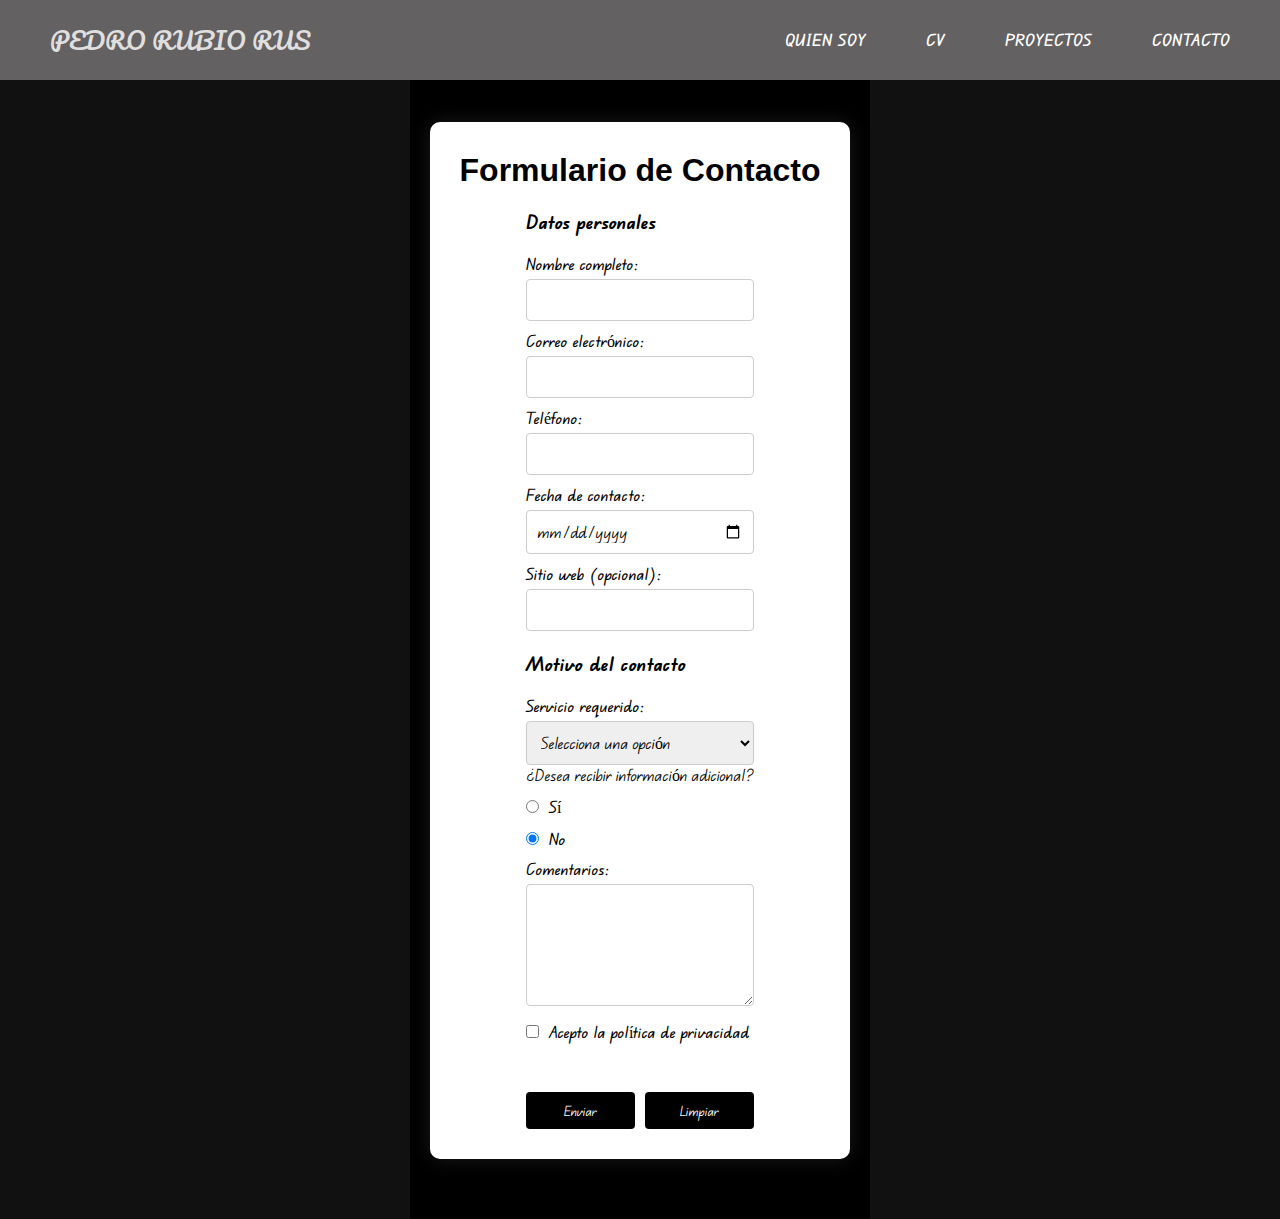
<file: html/contacto.html>
<!DOCTYPE html>
<html lang="en">
<head>
    <meta charset="UTF-8">
    <meta name="viewport" content="width=device-width, initial-scale=1.0">
    <link rel="stylesheet" href="../style.css">
    <title>Contacto</title>
</head>
<body>
    <header>
        <a href="../index.html" class="logo">Pedro Rubio Rus</a>
        <ul class="navbar">
            <li>
                <a href="quienSoy.html">Quien soy</a>
            </li>
            <li>
                <a href="cv.html">CV</a>
            </li>
            <li>
                <a href="proyectos.html">Proyectos</a>
            </li>
            <li>
                <a href="contacto.html">Contacto</a>
            </li>
        </ul>
    </header>
    <main class="contacto-main">
        <section class="contacto">
          <h2>Formulario de Contacto</h2>
          <form action="#" method="post">
            <fieldset>
              <legend>Datos personales</legend>
      
              <label for="nombre">Nombre completo:</label>
              <input type="text" id="nombre" name="nombre" required>
      
              <label for="email">Correo electrónico:</label>
              <input type="email" id="email" name="email" required>
      
              <label for="telefono">Teléfono:</label>
              <input type="tel" id="telefono" name="telefono" pattern="[0-9]{9}">
      
              <label for="fecha">Fecha de contacto:</label>
              <input type="date" id="fecha" name="fecha">
      
              <label for="web">Sitio web (opcional):</label>
              <input type="url" id="web" name="web">
            </fieldset>
      
            <fieldset>
              <legend>Motivo del contacto</legend>
      
              <label for="servicio">Servicio requerido:</label>
              <select id="servicio" name="servicio" required>
                <option value="">Selecciona una opción</option>
                <option value="marketing">Marketing Digital</option>
                <option value="web">Diseño Web</option>
                <option value="estrategia">Estrategia Online</option>
              </select>
      
              <p>¿Desea recibir información adicional?</p>
              <label><input type="radio" name="info" value="si"> Sí</label>
              <label><input type="radio" name="info" value="no" checked> No</label>
      
              <label for="comentarios">Comentarios:</label>
              <textarea id="comentarios" name="comentarios" rows="5"></textarea>
      
              <label><input type="checkbox" name="acepto" required> Acepto la política de privacidad</label>
            </fieldset>
      
            <div class="botones-form">
                <button type="submit">Enviar</button>
                <button type="reset">Limpiar</button>
            </div>
          </form>
        </section>
      </main>
</body>
</html>
</file>
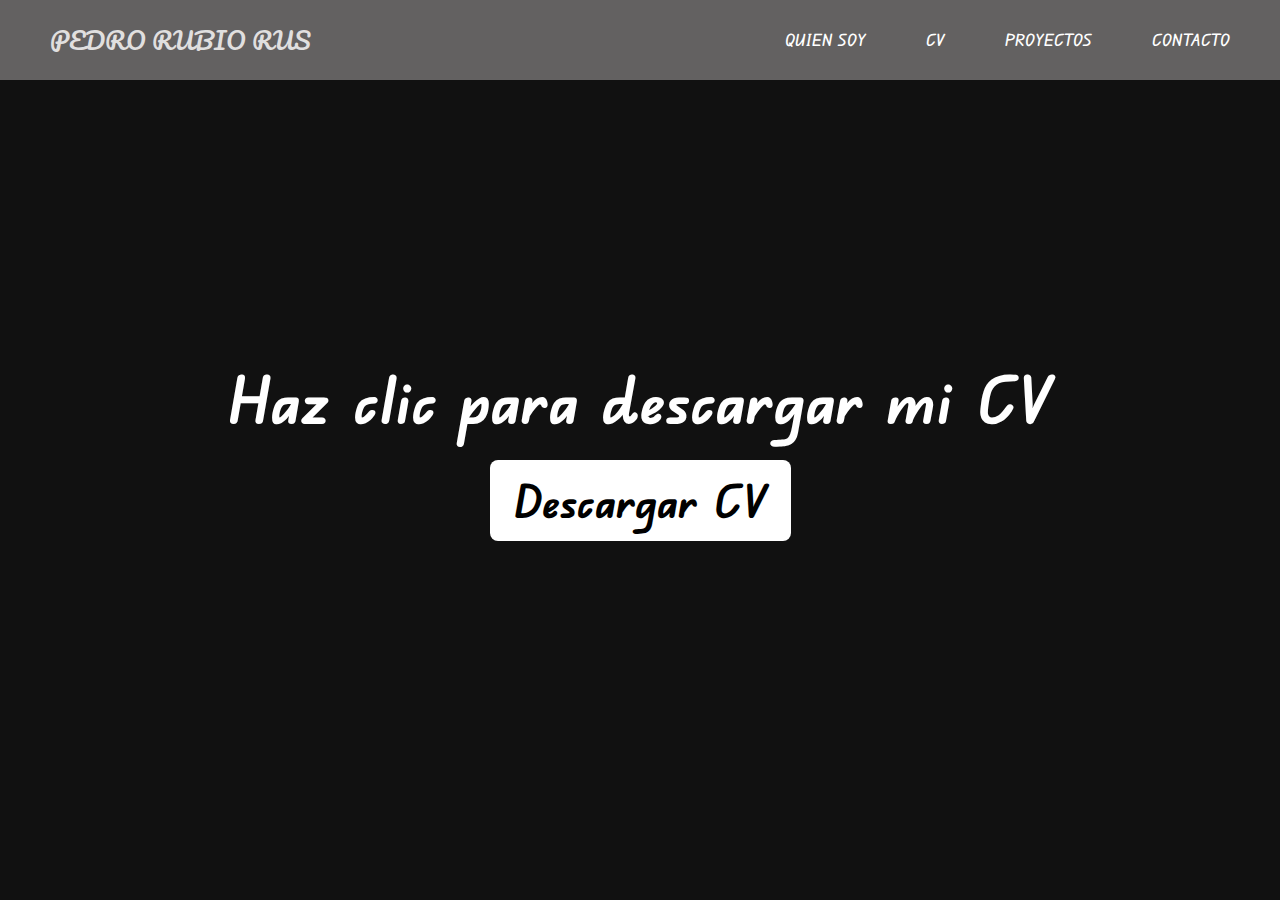
<file: html/cv.html>
<!DOCTYPE html>
<html lang="en">
<head>
    <meta charset="UTF-8">
    <meta name="viewport" content="width=device-width, initial-scale=1.0">
    <link rel="stylesheet" href="../style.css">
    <title>CV-PEDRO</title>
</head>
<body>
    <section>
        <header>
          <a href="../index.html" class="logo">Pedro Rubio Rus</a>
          <ul class="navbar">
            <li>
                <a href="quienSoy.html">Quien soy</a>
            </li>
            <li>
                <a href="cv.html">CV</a>
            </li>
            <li>
                <a href="proyectos.html">Proyectos</a>
            </li>
            <li>
                <a href="contacto.html">Contacto</a>
            </li>
          </ul>
        </header>
    
  <div class="descarga">
    <h1>Haz clic para descargar mi CV</h1>
    <a href="/docs/CurriculumPedroRubio.pdf" download>Descargar CV</a>
  </div>
    </section>
</body>
</html>
</file>
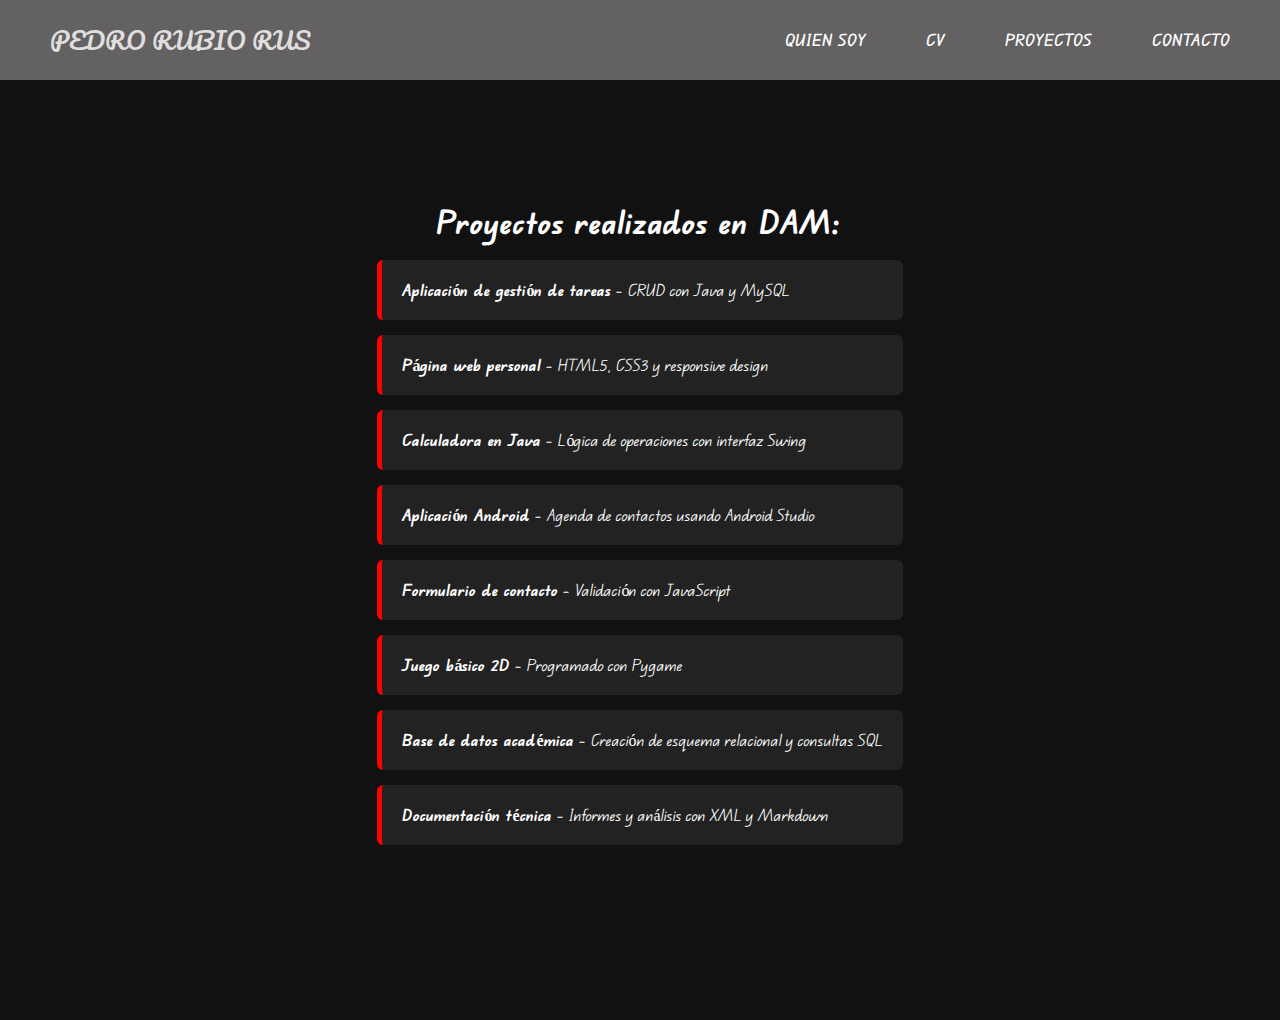
<file: html/proyectos.html>
<!DOCTYPE html>
<html lang="en">
<head>
    <meta charset="UTF-8">
    <meta name="viewport" content="width=device-width, initial-scale=1.0">
    <link rel="stylesheet" href="../style.css">
    <title>Proyectos</title>
</head>
<body>
    <section>
        <header>
          <a href="../index.html" class="logo">Pedro Rubio Rus</a>
          <ul class="navbar">
            <li>
                <a href="quienSoy.html">Quien soy</a>
            </li>
            <li>
                <a href="cv.html">CV</a>
            </li>
            <li>
                <a href="proyectos.html">Proyectos</a>
            </li>
            <li>
                <a href="contacto.html">Contacto</a>
            </li>
          </ul>
        </header>
            <div class="prj">
            <h1>Proyectos realizados en DAM: <br></h1>
            <br><ul class="proyectos">
                <li><strong>Aplicación de gestión de tareas</strong> – CRUD con Java y MySQL</li>
                <li><strong>Página web personal</strong> – HTML5, CSS3 y responsive design</li>
                <li><strong>Calculadora en Java</strong> – Lógica de operaciones con interfaz Swing</li>
                <li><strong>Aplicación Android</strong> – Agenda de contactos usando Android Studio</li>
                <li><strong>Formulario de contacto</strong> – Validación con JavaScript</li>
                <li><strong>Juego básico 2D</strong> – Programado con Pygame</li>
                <li><strong>Base de datos académica</strong> – Creación de esquema relacional y consultas SQL</li>
                <li><strong>Documentación técnica</strong> – Informes y análisis con XML y Markdown</li>
            </ul>
            </div>

    </section>
    
</body>
</html>
</file>
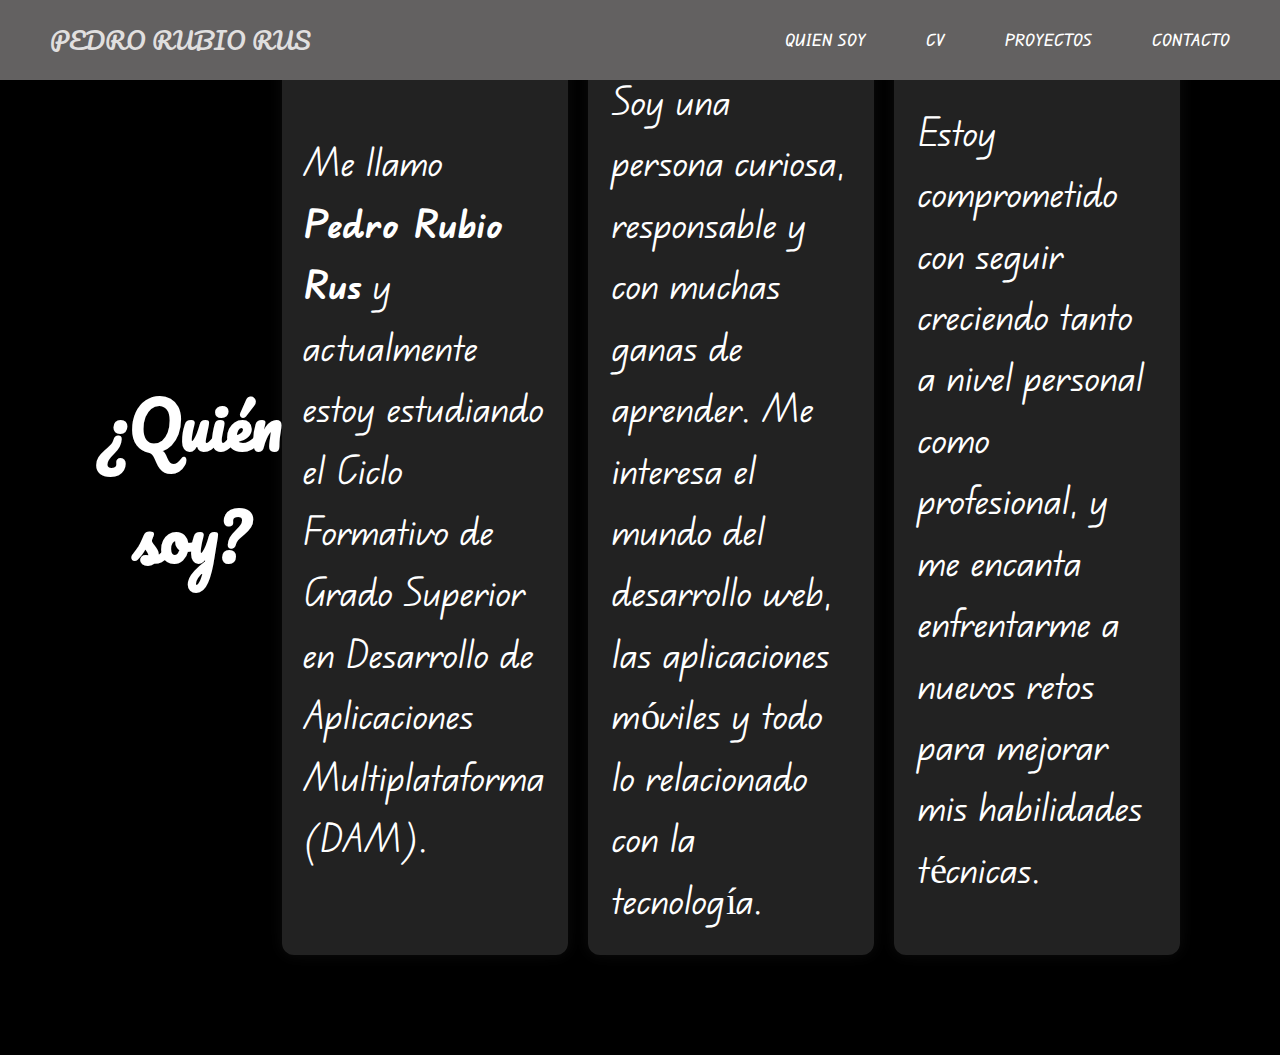
<file: html/quienSoy.html>
<!DOCTYPE html>
<html lang="es">
<head>
  <meta charset="UTF-8">
  <meta name="viewport" content="width=device-width, initial-scale=1.0">
  <link rel="stylesheet" href="../style.css">
  <title>Quién Soy - Pedro Rubio Rus</title>
</head>
<body>
  <header>
    <a href="../index.html" class="logo">Pedro Rubio Rus</a>
    <ul class="navbar">
      <li><a href="html/quienSoy.html">Quien soy</a></li>
      <li><a href="html/cv.html">CV</a></li>
      <li><a href="html/proyectos.html">Proyectos</a></li>
      <li><a href="html/contacto.html">Contacto</a></li>
    </ul>
  </header>

  <main class="quien-main">
  <section class="quien">
    <h1>¿Quién soy?</h1>

    <div class="quien-cajas">
      <div class="quien-box">
        <p>Me llamo <strong>Pedro Rubio Rus</strong> y actualmente estoy estudiando el Ciclo Formativo de Grado Superior en Desarrollo de Aplicaciones Multiplataforma (DAM).</p>
      </div>

      <div class="quien-box">
        <p>Soy una persona curiosa, responsable y con muchas ganas de aprender. Me interesa el mundo del desarrollo web, las aplicaciones móviles y todo lo relacionado con la tecnología.</p>
      </div>

      <div class="quien-box">
        <p>Estoy comprometido con seguir creciendo tanto a nivel personal como profesional, y me encanta enfrentarme a nuevos retos para mejorar mis habilidades técnicas.</p>
      </div>
     </div>
    </section>
    </main>
</body>
</html>
</file>
<file: style.css>
@import url('https://fonts.googleapis.com/css2?family=Edu+QLD+Beginner:wght@400..700&family=Pacifico&display=swap');

*{
    margin: 0px;
    padding: 0px;
    box-sizing: border-box;
    font-family: "Edu QLD Beginner", cursive;
}

section{
    position: relative;
    width: 100%;
    min-height: 100vh;
    display: flex;
    justify-content: center;
    align-items: center;    
    padding: 100px;
}

header {
    position: fixed;
    top: 0;
    left: 0;
    width: 100%;
    height: 80px;
    z-index: 1000;
    background: rgb(99, 97, 97);
    color: white;
    display: flex;
    justify-content: space-between;
    align-items: center;
    padding: 0 40px;
}

header .logo{
    color: rgb(224, 223, 223);
    font-size: 1.5em;
    text-decoration: none;
    text-transform: uppercase;
    border-radius: 5px;
    padding: 0 10px;
    font-family: "Pacifico", cursive;
    font-weight: 400;  
}

header .logo:hover{
    color: black;
    background: white;
    transition: 1s;
}

header .navbar{
    position: relative;
    display: flex;
 }

header .navbar li{
    list-style: none;
    margin-left: 40px;
}

header .navbar li a{
   text-decoration: none;
   color: white;
   font-weight: 600;
   padding: 10px;
   transition: 0.3s;
   font-size: 0.9 em;
   text-transform: uppercase;
}

header .navbar li a:hover{
    border-bottom: 5 px solid black;
    padding: 2px;
    color:black;
    background: white;
    transition: 0.5s;
}

.contenido{
    position: relative;
    width: 100%;
    display: flex;
    justify-content: space-between;
    align-items: center;
    padding-left: 30px;
   
}

.contenido .tituloBox{
    position: relative;
    max-width: 600px;
    text-align: center;
    color: white;
}

.contenido .tituloBox h2{
    font-size: 7em;
    text-transform: uppercase;
    
}

.contenido .tituloBox h2 span{
    padding: 0 10px;
    font-family: "Pacifico", cursive;
    font-weight: 400;
    border-radius: 20px;
}

.contenido .tituloBox p{
    font-size: 1.8 em;
    line-height: 1.5;
    color: white;
    font-weight: 200px;
    margin-bottom: 20px;
    
}

.contenido .tituloBox a{
    text-decoration: none;
    text-transform: uppercase;
    color: white;  
    background: violet;
    padding: 10px 20px;
    margin-left: 30px;
    border-radius: 20px;
    letter-spacing: 2px;
    transition: 0.5s;
}

.contenido .tituloBox a:hover{
    color: black;
    background: white;
    transition: 0.5s;
}



.copyright{
    position: absolute;
    bottom: 0px;
    left: 800px;
    margin-bottom: 20px;
    padding: 0 100px 30px;
    display: flex;
    text-align: center;
    justify-content: center;
    align-items: center;
    color: white;
}

.copyright .p{
    background-color: white;
    text-align: center;
    margin-left: 10px;
}

.redesSociales{
    position: absolute;
    right: 1000px;
    bottom: 10px;
    display: flex;
    justify-content: space-between;
    align-items: center;
    padding: 0 100px 30px;
    list-style: none;
}

.redesSociales li{
    padding: 10px;
}
.redesSociales li a{
    color: white;
    font-size: 2.5em;
    transition: 0.3s;
}

.redesSociales li a:hover{
    color: black;
    background: white;
    transition: 0.4s;
}


/*
-------html/cv--------
*/

body {
    background: #111;
    color: white;
    display: flex;
    justify-content: center;
    align-items: center;
    height: 100vh;
    font-family: sans-serif;
}


.descarga {
    text-align: center;
    font-size: 2em;
}

.descarga a {
    font-size: 1.4em;
    display: inline-block;
    padding: 12px 24px;
    margin-top: 20px;
    background-color: white;
    color: black;
    text-decoration: none;
    font-weight: bold;
    border-radius: 8px;
    transition: 0.3s;
}

.descarga a:hover {
    background-color: black;
    color: white;
    border: 1px solid white;
}


/*
--------/proyectos.html
*/
 
.prj {
    padding-top: 100px;
    background: #111;
    color: white;
    font-family: sans-serif;
    padding: 100px 40px 60px;

}

.prj h1{
    margin-top: 120px;
    text-align: center;
    font-size: 2em;
}

ul.proyectos {
    max-width: 800px;
    margin: 0 auto;
    list-style: none;
    padding: 0;
}

ul.proyectos li {
    background: #222;
    padding: 20px;
    margin-bottom: 15px;
    border-left: 5px solid red;
    border-radius: 6px;
}


/*------Formulario-------*/

main.contacto-main {
    padding: 160px 20px 60px;
    display: flex;
    justify-content: center;
    align-items: flex-start;
    min-height: 100vh;
    background-color: black;
    z-index: 1;
    position: relative;
}
.contacto {
    background: white;
    color: black;
    padding: 30px;
    border-radius: 10px;
    max-width: 600px;
    width: 100%;
    box-shadow: 0 0 20px rgba(255, 255, 255, 0.1);
    margin: 0 auto;
    margin-top: 280px;
    display: flex;
    flex-direction: column;
    align-items: center;
}

.contacto h2 {
    text-align: center;
    font-size: 2em;
    margin-bottom: 20px;
    font-family: "Cal Sans", sans-serif;
    color: black;
}

.contacto form {
    display: flex;
    flex-direction: column;
    gap: 20px;
}

.contacto fieldset {
    border: none;
    padding: 0;
    margin: 0;
}

.contacto legend {
    font-weight: bold;
    margin-bottom: 10px;
    font-size: 1.2em;
}

.contacto label {
    display: block;
    margin-top: 10px;
    font-weight: 500;
}

.contacto input,
.contacto select,
.contacto textarea {
    width: 100%;
    padding: 10px;
    margin-top: 5px;
    border: 1px solid #ccc;
    border-radius: 4px;
    font-family: inherit;
    font-size: 1em;
}

.contacto input[type="radio"],
.contacto input[type="checkbox"] {
    width: auto;
    margin-right: 5px;
}

.contacto button {
    background-color: black;
    color: white;
    border: none;
    padding: 10px 20px;
    margin-top: 10px;
    cursor: pointer;
    border-radius: 4px;
    transition: 0.3s;
}

.contacto button:hover {
    background-color: #333;
}

.botones-form {
    display: flex;
    gap: 10px;
    justify-content: center;
    margin-top: 20px;
}

.botones-form button {
    flex: 1;
}
.quien-main{
    font-size: 2em;
}

/*----Quien soy----*/

.quien-main {
    padding-top: 100px;
    background: black;
    color: white;
    display: flex;
    justify-content: center;
    align-items: flex-start;
}

.quien {
    max-width: 1500px;
    width: 100%;
    text-align: center;
}

.quien h1 {
    font-size: 2em;
    margin-bottom: 40px;
    font-family: "Pacifico", cursive;
}

.quien-cajas {
    display: flex;
    gap: 20px;
    justify-content: center;
    align-items: stretch;
    flex-wrap: wrap;
}

.quien-box {
    background: #222;
    padding: 25px;
    flex: 1;
    min-width: 280px;
    border-radius: 12px;
    box-shadow: 0 0 15px rgba(255, 255, 255, 0.05);
    display: flex;
    align-items: center;
    justify-content: center;
    text-align: left;
}

.quien-box p {
    margin: 0;
    font-size: 1.2em;
    line-height: 1.6;
}
</file>
